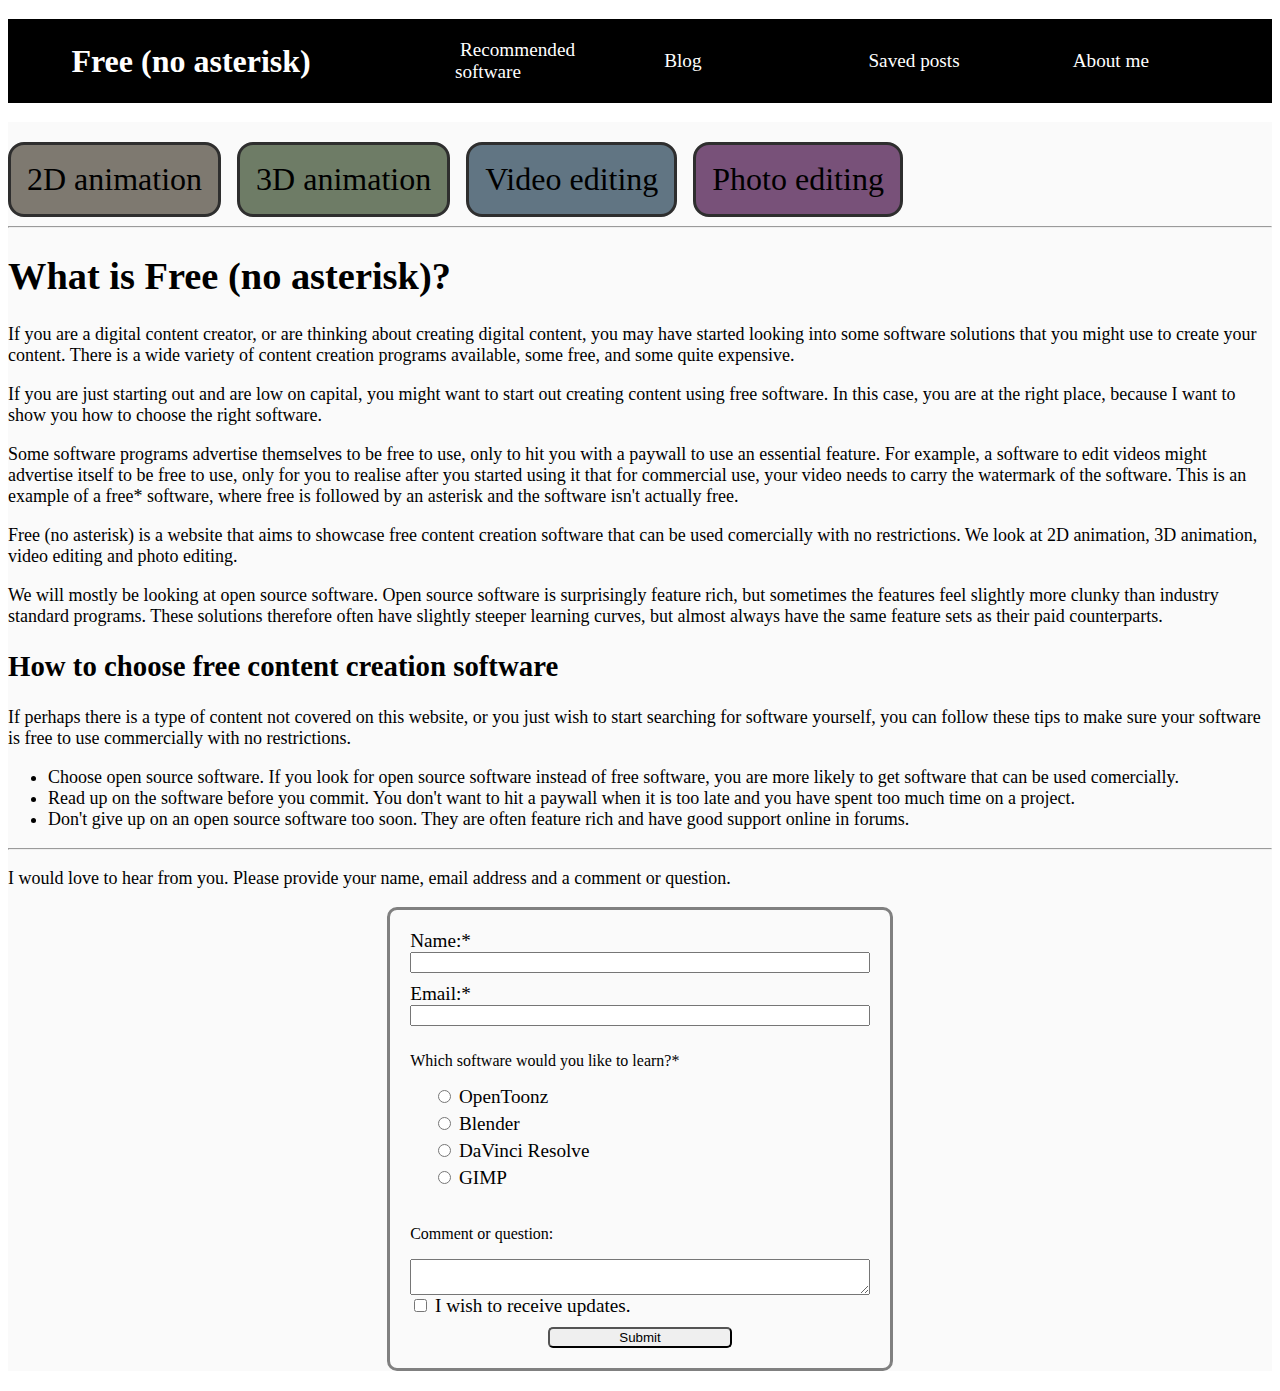
<file: index.html>
<!DOCTYPE html>
<html lang="en">
  <head>
    <meta charset="UTF-8" />
    <meta http-equiv="X-UA-Compatible" content="IE=edge" />
    <meta name="viewport" content="width=device-width, initial-scale=1.0" />
    <title>The Free and Open Source</title>
    <link
      href="https://cdn.jsdelivr.net/npm/bootstrap@5.3.0-alpha3/dist/css/bootstrap.min.css"
      rel="stylesheet"
      integrity="sha384-KK94CHFLLe+nY2dmCWGMq91rCGa5gtU4mk92HdvYe+M/SXH301p5ILy+dN9+nJOZ"
      crossorigin="anonymous"
    />
    <link rel="stylesheet" href="styles//theFreeAndOpenSourceStyles.css" />
  </head>
  <body>
    <nav>
      <!--This unordered list is the navigation bar. -->
      <ul class="navigation-bar">
        <li id="page-title"><a href="./index.html">Free (no asterisk)</a></li>
        <!--The drop down item is the item you will hover over to display the list of other pages in the website.-->
        <li class="drop-down-item">
          <a href="./index.html">Recommended software</a>
          <!--This is the list of other pages in the website that displays when hovering over the drop down item class.-->
          <div class="hover-menu">
            <ul>
              <li><a href="./pages/twoDanimation.html">2D animation</a></li>
              <li><a href="./pages/threeDanimation.html">3D animation</a></li>
              <li><a href="./pages/videoEditing.html">Video editing</a></li>
              <li><a href="./pages/photoEditing.html">Photo editing</a></li>
            </ul>
          </div>
        </li>
        <li class="drop-down-item"><a href="./pages/blog.html">Blog</a></li>
        <li class="drop-down-item"><a href="./pages/savedPosts.html">Saved posts</a></li>
        <li><a href="./pages/aboutMe.html">About me</a></li>
      </ul>
    </nav>
    <!--This box is sized with bootstrap and is the main body content of each page. When the screen is small it takes up the full width of the screen.-->
    <div class="container col-12 col-md-10">
      <!--These are the four boxes in the main navigation pane. They are also sized with Bootstrap.-->
      <div id="main-navigation-block" class="col-12 col-md-8">
        <ul>
          <!--These boxes each have an id to style them uniquely and they link to the other pages in the website.-->
          <li class="col-5" id="twoD-animation">
            <a id="twoD-animation-link" href="./pages/twoDanimation.html"
              >2D animation</a
            >
          </li>
          <li class="col-5" id="threeD-animation">
            <a id="threeD-animation-link" href="./pages/threeDanimation.html"
              >3D animation</a
            >
          </li>
          <li class="col-5" id="video-editing">
            <a id="video-editing-link" href="./pages/videoEditing.html"
              >Video editing</a
            >
          </li>
          <li class="col-5" id="photo-editing">
            <a id="photo-editing-link" href="./pages/photoEditing.html"
              >Photo editing</a
            >
          </li>
        </ul>
      </div>

      <hr />
      <!--This is the substance of the page.-->
      <h1>What is Free (no asterisk)?</h1>
      <p>
        If you are a digital content creator, or are thinking about creating
        digital content, you may have started looking into some software
        solutions that you might use to create your content. There is a wide
        variety of content creation programs available, some free, and some
        quite expensive.
      </p>
      <p>
        If you are just starting out and are low on capital, you might want to
        start out creating content using free software. In this case, you are at
        the right place, because I want to show you how to choose the right
        software.
      </p>
      <p>
        Some software programs advertise themselves to be free to use, only to
        hit you with a paywall to use an essential feature. For example, a
        software to edit videos might advertise itself to be free to use, only
        for you to realise after you started using it that for commercial use,
        your video needs to carry the watermark of the software. This is an
        example of a free* software, where free is followed by an asterisk and
        the software isn't actually free.
      </p>
      <p>
        Free (no asterisk) is a website that aims to showcase free content
        creation software that can be used comercially with no restrictions. We
        look at 2D animation, 3D animation, video editing and photo editing.
      </p>
      <p>
        We will mostly be looking at open source software. Open source software
        is surprisingly feature rich, but sometimes the features feel slightly
        more clunky than industry standard programs. These solutions therefore
        often have slightly steeper learning curves, but almost always have the
        same feature sets as their paid counterparts.
      </p>
      <h2>How to choose free content creation software</h2>
      <p>
        If perhaps there is a type of content not covered on this website, or
        you just wish to start searching for software yourself, you can follow
        these tips to make sure your software is free to use commercially with
        no restrictions.
      </p>
      <!--Giving the class of standard list to make it similar to paragraph text.-->
      <ul class="standard-list">
        <li>
          Choose open source software. If you look for open source software
          instead of free software, you are more likely to get software that can
          be used comercially.
        </li>
        <li>
          Read up on the software before you commit. You don't want to hit a
          paywall when it is too late and you have spent too much time on a
          project.
        </li>
        <li>
          Don't give up on an open source software too soon. They are often
          feature rich and have good support online in forums.
        </li>
      </ul>
      <hr />
      <p>
        I would love to hear from you. Please provide your name, email address
        and a comment or question.
      </p>
      <!--This is the form that contains a set of radio buttons, a checkbox and a submit button.-->
      <form id="contact-details-form">
        <label for="name" class="col-6">Name:*</label>
        <input id="name" class="col-6" type="text" required/>
        <label for="email">Email:*</label>
        <input id="email" type="email" required/>
        <p class="form-paragraph-text"
          >Which software would you like to learn?*</p
        >
        <div id="radio-container">
          <div>
            <input
              type="radio"
              id="opentoonz-radio-button"
              name="software-selection"
              value="OpenToonz"
              required
            />
            <label for="opentoonz-radio-button">OpenToonz</label>
          </div>
          <div>
            <input
              type="radio"
              id="blender-radio-button"
              name="software-selection"
              value="Blender"
              required
            />
            <label for="blender-radio-button">Blender</label>
          </div>
          <div>
            <input
              type="radio"
              id="davinci-radio-button"
              name="software-selection"
              value="DaVinci Resolve"
              required
            />
            <label for="davinci-radio-button">DaVinci Resolve</label>
          </div>
          <div>
            <input
              type="radio"
              id="gimp-radio-button"
              name="software-selection"
              value="GIMP"
              required
            />
            <label for="gimp-radio-button">GIMP</label>
          </div>
        </div>
        <p class="form-paragraph-text">Comment or question:</p>
        <textarea id="comment-or-question"></textarea>
        <div>
          <input type="checkbox" id="subscribe" />
          <label for="subscribe">I wish to receive updates.</label>
        </div>

        <button type="submit" id="submit-button">Submit</button>
      </form>
    </div>
    <script src="./script.js"></script>
  </body>
</html>
</file>
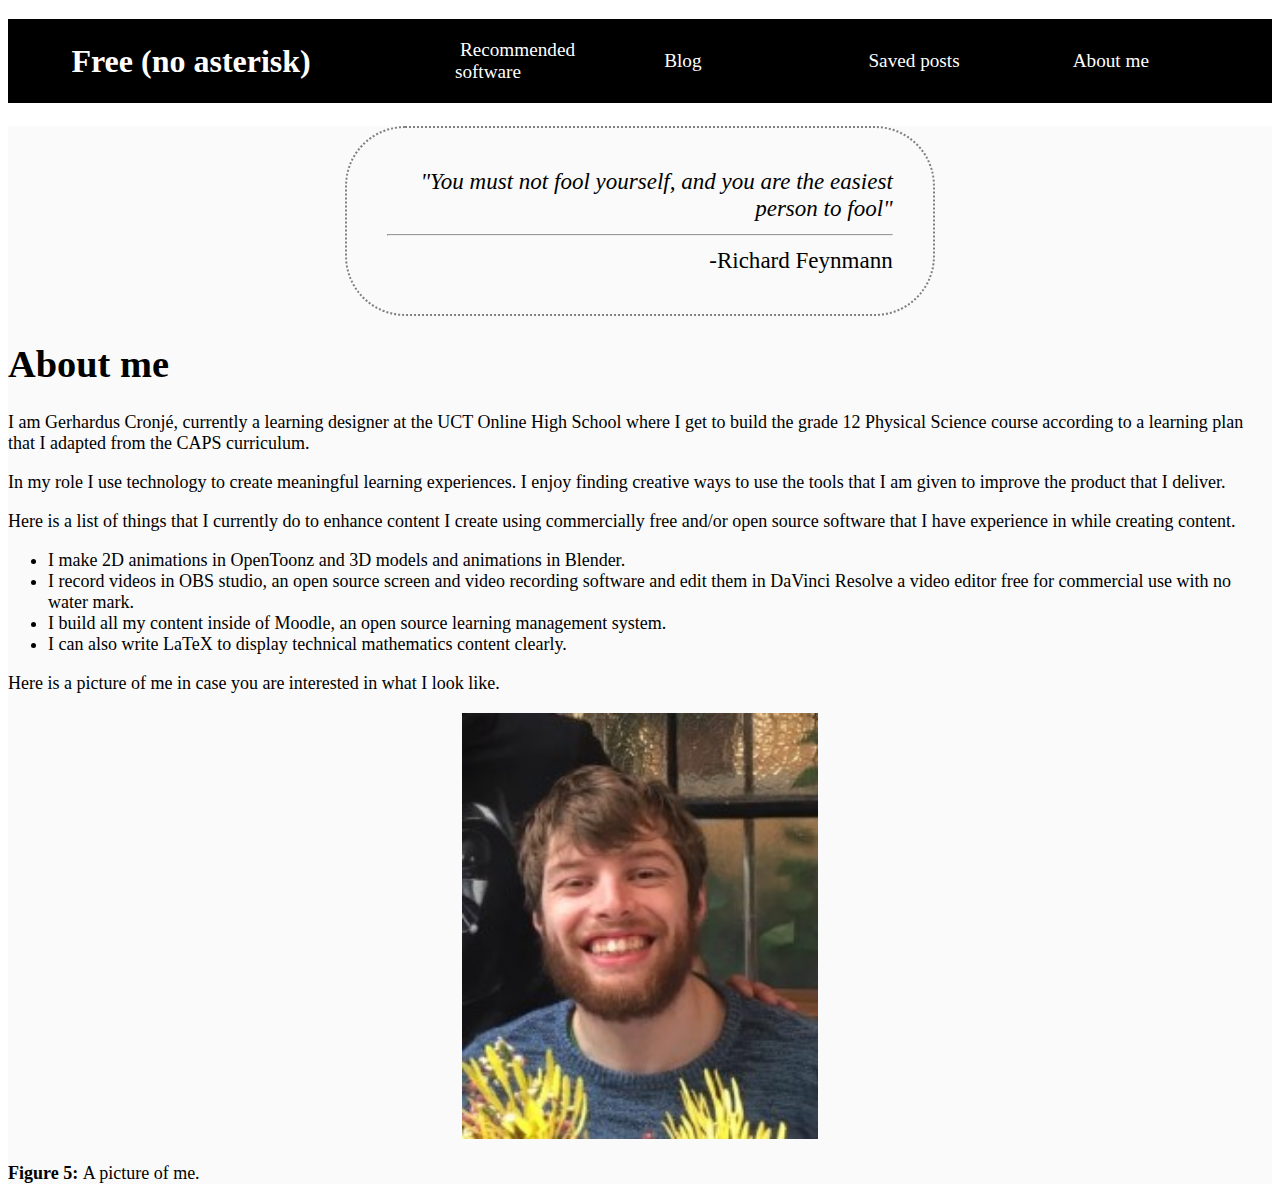
<file: pages/aboutMe.html>
<!DOCTYPE html>
<html lang="en">
<head>
    <meta charset="UTF-8">
    <meta http-equiv="X-UA-Compatible" content="IE=edge">
    <meta name="viewport" content="width=device-width, initial-scale=1.0">
    <title>The Free and Open Source</title>
    <link href="https://cdn.jsdelivr.net/npm/bootstrap@5.3.0-alpha3/dist/css/bootstrap.min.css" rel="stylesheet" integrity="sha384-KK94CHFLLe+nY2dmCWGMq91rCGa5gtU4mk92HdvYe+M/SXH301p5ILy+dN9+nJOZ" crossorigin="anonymous">
    <link rel="stylesheet" href="../styles/theFreeAndOpenSourceStyles.css">
</head>
<body>
    <nav>
        <!--This unordered list is the navigation bar. -->
        <ul class="navigation-bar">
          <li id="page-title"><a href="../index.html">Free (no asterisk)</a></li>
          <!--The drop down item is the item you will hover over to display the list of other pages in the website.-->
          <li class="drop-down-item">
            <a href="../index.html">Recommended software</a>
            <!--This is the list of other pages in the website that displays when hovering over the drop down item class.-->
            <div class="hover-menu">
              <ul>
                <li><a href="./twoDanimation.html">2D animation</a></li>
                <li><a href="./threeDanimation.html">3D animation</a></li>
                <li><a href="./videoEditing.html">Video editing</a></li>
                <li><a href="./photoEditing.html">Photo editing</a></li>
              </ul>
            </div>
          </li>
          <li class="drop-down-item"><a href="./blog.html">Blog</a></li>
          <li class="drop-down-item"><a href="./savedPosts.html">Saved posts</a></li>
          <li><a href="./aboutMe.html">About me</a></li>
        </ul>
      </nav>
    <div class="container col-12 col-md-10">
        <!--This is the quote that is required by the task -->
        <blockquote>  
            <em>"You must not fool yourself, and you are the easiest person to fool"</em>
            <hr>
            -Richard Feynmann
        </blockquote>
        <h1>About me</h1>
        <p>
            I am Gerhardus Cronjé, currently a learning designer at the UCT Online High School where I get to build the grade 12 Physical Science course according to a learning plan that I adapted from the CAPS curriculum.
        </p>
        <p>
            In my role I use technology to create meaningful learning experiences. I enjoy finding creative ways to use the tools that I am given to improve the product that I deliver.
        </p>
        <p>
            Here is a list of things that I currently do to enhance content I create using commercially free and/or open source software that I have experience in while creating content.
        </p>
        <ul class="standard-list">
            <li>I make 2D animations in OpenToonz and 3D models and animations in Blender.</li>
            <li>I record videos in OBS studio, an open source screen and video recording software and edit them in DaVinci Resolve a video editor free for commercial use with no water mark.</li>
            <li>I build all my content inside of Moodle, an open source learning management system.</li>
            <li>I can also write LaTeX to display technical mathematics content clearly.</li>
        </ul>
        <p>Here is a picture of me in case you are interested in what I look like.</p>
        <figure>
            <div class="image">
                <img src="../images/Picture_of_me.jpg" alt="Picture of me.">
            </div>
        </figure>
        <p class="caption"><b>Figure 5: </b>A picture of me.</p>
    </div>

</body>
</html>
</file>
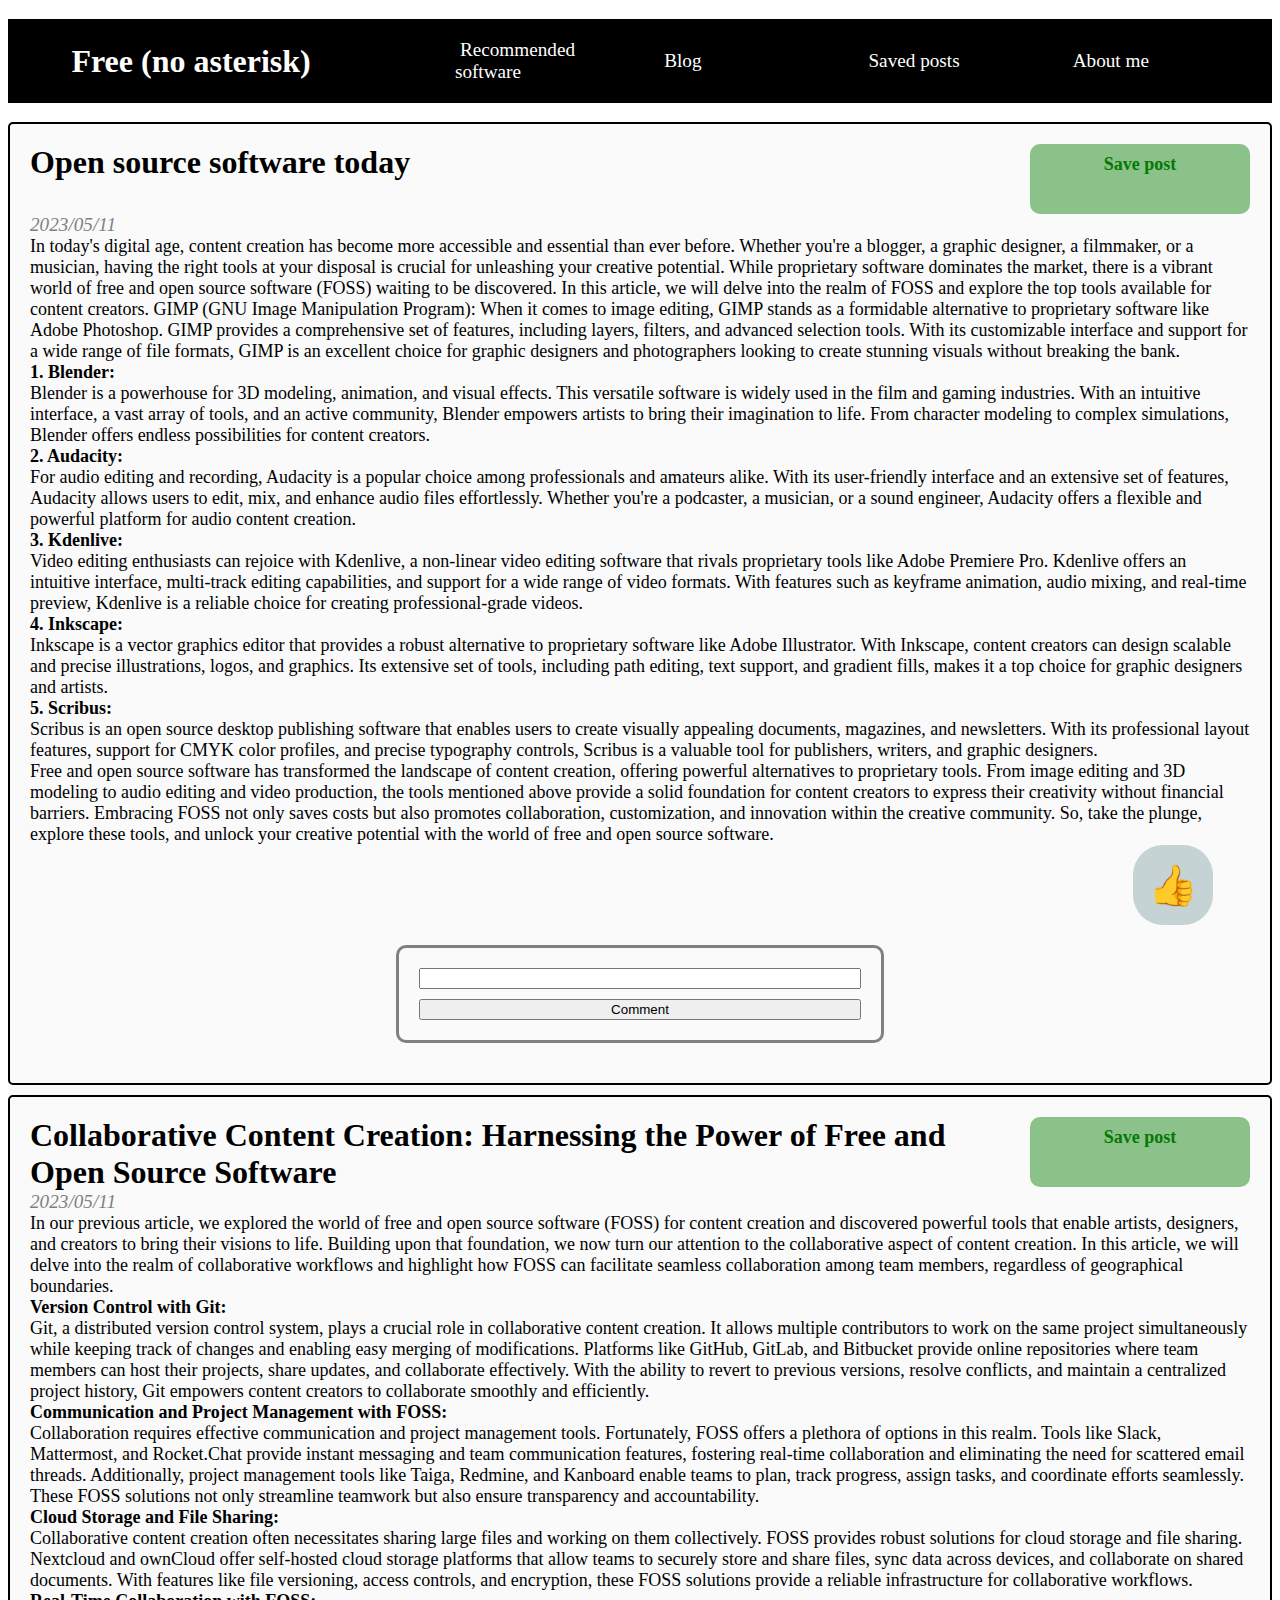
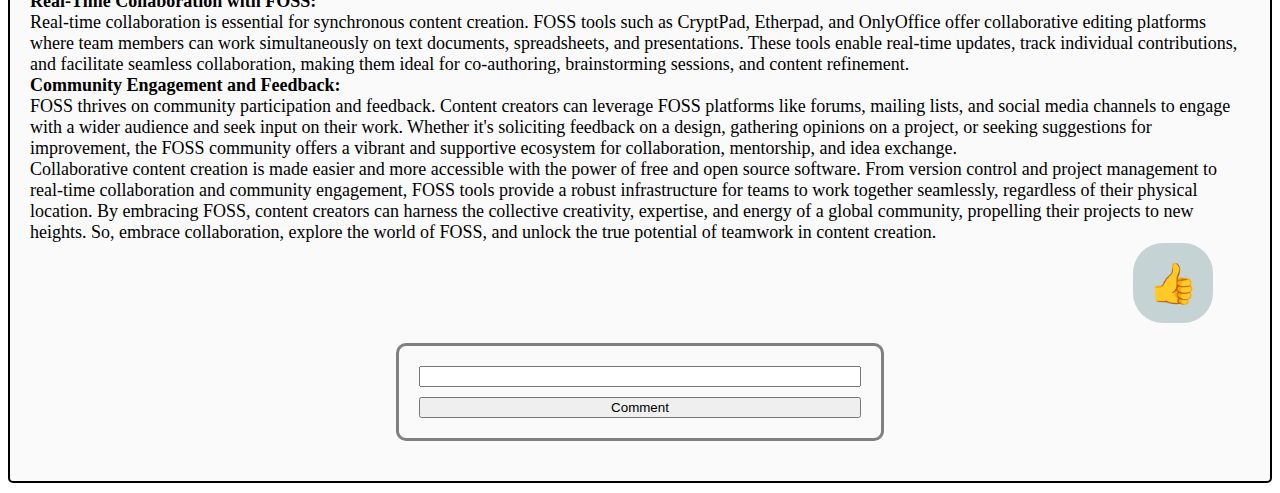
<file: pages/blog.html>
<!DOCTYPE html>
<html lang="en">
  <head>
    <meta charset="UTF-8" />
    <meta http-equiv="X-UA-Compatible" content="IE=edge" />
    <meta name="viewport" content="width=device-width, initial-scale=1.0" />
    <title>Blog</title>
    <link
      href="https://cdn.jsdelivr.net/npm/bootstrap@5.3.0-alpha3/dist/css/bootstrap.min.css"
      rel="stylesheet"
      integrity="sha384-KK94CHFLLe+nY2dmCWGMq91rCGa5gtU4mk92HdvYe+M/SXH301p5ILy+dN9+nJOZ"
      crossorigin="anonymous"
    />
    <link rel="stylesheet" href="../styles/theFreeAndOpenSourceStyles.css" />
  </head>
  <body onload="compareSavedPosts()">
    <nav>
      <!--This unordered list is the navigation bar. -->
      <ul class="navigation-bar">
        <li id="page-title"><a href="../index.html">Free (no asterisk)</a></li>
        <!--The drop down item is the item you will hover over to display the list of other pages in the website.-->
        <li class="drop-down-item">
          <a href="../index.html">Recommended software</a>
          <!--This is the list of other pages in the website that displays when hovering over the drop down item class.-->
          <div class="hover-menu">
            <ul>
              <li><a href="./twoDanimation.html">2D animation</a></li>
              <li><a href="./threeDanimation.html">3D animation</a></li>
              <li><a href="./videoEditing.html">Video editing</a></li>
              <li><a href="./photoEditing.html">Photo editing</a></li>
            </ul>
          </div>
        </li>
        <li class="drop-down-item"><a href="#">Blog</a></li>
        <li class="drop-down-item">
          <a href="./savedPosts.html">Saved posts</a>
        </li>
        <li><a href="./aboutMe.html">About me</a></li>
      </ul>
    </nav>
    <div class="container col-12 col-md-10 blog-posts">
      <div class="blog-post" id="blog-post1">
        <div class="blog-post-header">
          <div class="blog-post-title">Open source software today</div>
          <div class="save-post-button">Save post</div>
        </div>

        <div class="blog-post-date">2023/05/11</div>
        <div class="blog-post-body">
          In today's digital age, content creation has become more accessible
          and essential than ever before. Whether you're a blogger, a graphic
          designer, a filmmaker, or a musician, having the right tools at your
          disposal is crucial for unleashing your creative potential. While
          proprietary software dominates the market, there is a vibrant world of
          free and open source software (FOSS) waiting to be discovered. In this
          article, we will delve into the realm of FOSS and explore the top
          tools available for content creators. GIMP (GNU Image Manipulation
          Program): When it comes to image editing, GIMP stands as a formidable
          alternative to proprietary software like Adobe Photoshop. GIMP
          provides a comprehensive set of features, including layers, filters,
          and advanced selection tools. With its customizable interface and
          support for a wide range of file formats, GIMP is an excellent choice
          for graphic designers and photographers looking to create stunning
          visuals without breaking the bank.
          <br />
          <b> 1. Blender: </b>
          <br />
          Blender is a powerhouse for 3D modeling, animation, and visual
          effects. This versatile software is widely used in the film and gaming
          industries. With an intuitive interface, a vast array of tools, and an
          active community, Blender empowers artists to bring their imagination
          to life. From character modeling to complex simulations, Blender
          offers endless possibilities for content creators.
          <br />
          <b>2. Audacity:</b>
          <br />
          For audio editing and recording, Audacity is a popular choice among
          professionals and amateurs alike. With its user-friendly interface and
          an extensive set of features, Audacity allows users to edit, mix, and
          enhance audio files effortlessly. Whether you're a podcaster, a
          musician, or a sound engineer, Audacity offers a flexible and powerful
          platform for audio content creation.
          <br />
          <b>3. Kdenlive:</b>
          <br />
          Video editing enthusiasts can rejoice with Kdenlive, a non-linear
          video editing software that rivals proprietary tools like Adobe
          Premiere Pro. Kdenlive offers an intuitive interface, multi-track
          editing capabilities, and support for a wide range of video formats.
          With features such as keyframe animation, audio mixing, and real-time
          preview, Kdenlive is a reliable choice for creating professional-grade
          videos.
          <br />
          <b>4. Inkscape:</b>
          <br />
          Inkscape is a vector graphics editor that provides a robust
          alternative to proprietary software like Adobe Illustrator. With
          Inkscape, content creators can design scalable and precise
          illustrations, logos, and graphics. Its extensive set of tools,
          including path editing, text support, and gradient fills, makes it a
          top choice for graphic designers and artists.
          <br />
          <b>5. Scribus:</b>
          <br />
          Scribus is an open source desktop publishing software that enables
          users to create visually appealing documents, magazines, and
          newsletters. With its professional layout features, support for CMYK
          color profiles, and precise typography controls, Scribus is a valuable
          tool for publishers, writers, and graphic designers.
          <br />
          Free and open source software has transformed the landscape of content
          creation, offering powerful alternatives to proprietary tools. From
          image editing and 3D modeling to audio editing and video production,
          the tools mentioned above provide a solid foundation for content
          creators to express their creativity without financial barriers.
          Embracing FOSS not only saves costs but also promotes collaboration,
          customization, and innovation within the creative community. So, take
          the plunge, explore these tools, and unlock your creative potential
          with the world of free and open source software.
        </div>
        <form class="like-form">
          <div class="like-button">👍</div>
        </form>

        <div class="comments-section" id="comments-section1">
          <div class="comment"></div>
          <form class="comments-form">
            <input
              name="comment-input"
              type="text"
              class="comment-text"
              required
            />
            <button type="submit">Comment</button>
          </form>
        </div>
      </div>
      <div class="blog-post" id="blog-post2">
        <div class="blog-post-header">
          <div class="blog-post-title">
            Collaborative Content Creation: Harnessing the Power of Free and
            Open Source Software
          </div>
          <div class="save-post-button">Save post</div>
        </div>

        <div class="blog-post-date">2023/05/11</div>
        <div class="blog-post-body">
          In our previous article, we explored the world of free and open source
          software (FOSS) for content creation and discovered powerful tools
          that enable artists, designers, and creators to bring their visions to
          life. Building upon that foundation, we now turn our attention to the
          collaborative aspect of content creation. In this article, we will
          delve into the realm of collaborative workflows and highlight how FOSS
          can facilitate seamless collaboration among team members, regardless
          of geographical boundaries.

          <br />
          <b> Version Control with Git: </b>
          <br />
          Git, a distributed version control system, plays a crucial role in
          collaborative content creation. It allows multiple contributors to
          work on the same project simultaneously while keeping track of changes
          and enabling easy merging of modifications. Platforms like GitHub,
          GitLab, and Bitbucket provide online repositories where team members
          can host their projects, share updates, and collaborate effectively.
          With the ability to revert to previous versions, resolve conflicts,
          and maintain a centralized project history, Git empowers content
          creators to collaborate smoothly and efficiently.
          <br />
          <b>Communication and Project Management with FOSS:</b>
          <br />
          Collaboration requires effective communication and project management
          tools. Fortunately, FOSS offers a plethora of options in this realm.
          Tools like Slack, Mattermost, and Rocket.Chat provide instant
          messaging and team communication features, fostering real-time
          collaboration and eliminating the need for scattered email threads.
          Additionally, project management tools like Taiga, Redmine, and
          Kanboard enable teams to plan, track progress, assign tasks, and
          coordinate efforts seamlessly. These FOSS solutions not only
          streamline teamwork but also ensure transparency and accountability.
          <br />
          <b>Cloud Storage and File Sharing:</b>
          <br />
          Collaborative content creation often necessitates sharing large files
          and working on them collectively. FOSS provides robust solutions for
          cloud storage and file sharing. Nextcloud and ownCloud offer
          self-hosted cloud storage platforms that allow teams to securely store
          and share files, sync data across devices, and collaborate on shared
          documents. With features like file versioning, access controls, and
          encryption, these FOSS solutions provide a reliable infrastructure for
          collaborative workflows.
          <br />
          <b>Real-Time Collaboration with FOSS:</b>
          <br />
          Real-time collaboration is essential for synchronous content creation.
          FOSS tools such as CryptPad, Etherpad, and OnlyOffice offer
          collaborative editing platforms where team members can work
          simultaneously on text documents, spreadsheets, and presentations.
          These tools enable real-time updates, track individual contributions,
          and facilitate seamless collaboration, making them ideal for
          co-authoring, brainstorming sessions, and content refinement.
          <br />
          <b>Community Engagement and Feedback:</b>
          <br />
          FOSS thrives on community participation and feedback. Content creators
          can leverage FOSS platforms like forums, mailing lists, and social
          media channels to engage with a wider audience and seek input on their
          work. Whether it's soliciting feedback on a design, gathering opinions
          on a project, or seeking suggestions for improvement, the FOSS
          community offers a vibrant and supportive ecosystem for collaboration,
          mentorship, and idea exchange.
          <br />
          Collaborative content creation is made easier and more accessible with
          the power of free and open source software. From version control and
          project management to real-time collaboration and community
          engagement, FOSS tools provide a robust infrastructure for teams to
          work together seamlessly, regardless of their physical location. By
          embracing FOSS, content creators can harness the collective
          creativity, expertise, and energy of a global community, propelling
          their projects to new heights. So, embrace collaboration, explore the
          world of FOSS, and unlock the true potential of teamwork in content
          creation.
        </div>

        <form class="like-form">
          <div class="like-button">👍</div>
        </form>

        <div class="comments-section" id="comments-section2">
          <div class="comment"></div>
          <form class="comments-form">
            <input
              name="comment-input"
              type="text"
              class="comment-text"
              required
            />
            <button type="submit">Comment</button>
          </form>
        </div>
      </div>
    </div>
    <script src="../script.js"></script>
  </body>
</html>
</file>
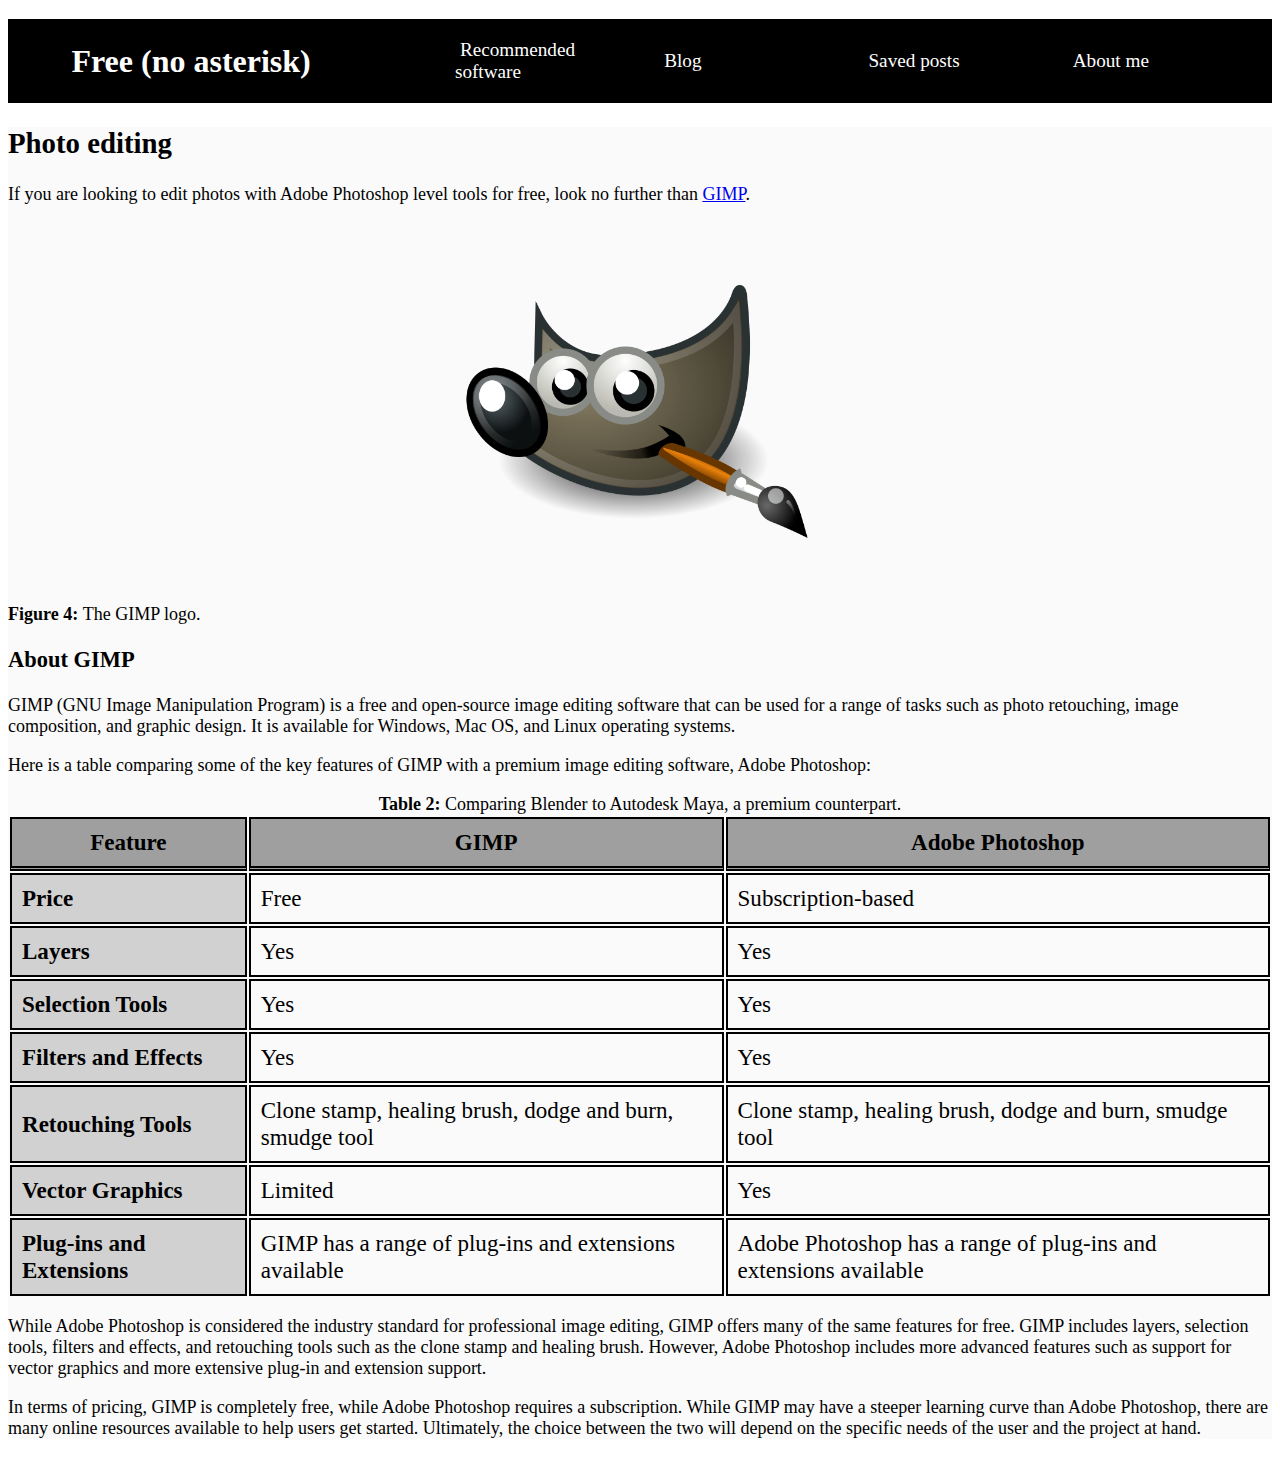
<file: pages/photoEditing.html>
<!--The pages photoEditing, videoEditing, threeDanimation and twoDanimation are all commented in this page, because they are so similar.-->
<!DOCTYPE html>
<html lang="en">
  <head>
    <meta charset="UTF-8" />
    <meta http-equiv="X-UA-Compatible" content="IE=edge" />
    <meta name="viewport" content="width=device-width, initial-scale=1.0" />
    <title>The Free and Open Source</title>
    <link
      href="https://cdn.jsdelivr.net/npm/bootstrap@5.3.0-alpha3/dist/css/bootstrap.min.css"
      rel="stylesheet"
      integrity="sha384-KK94CHFLLe+nY2dmCWGMq91rCGa5gtU4mk92HdvYe+M/SXH301p5ILy+dN9+nJOZ"
      crossorigin="anonymous"
    />
    <link rel="stylesheet" href="../styles/theFreeAndOpenSourceStyles.css" />
  </head>
  <body>
    <nav>
      <!--This unordered list is the navigation bar. -->
      <ul class="navigation-bar">
        <li id="page-title"><a href="../index.html">Free (no asterisk)</a></li>
        <!--The drop down item is the item you will hover over to display the list of other pages in the website.-->
        <li class="drop-down-item">
          <a href="../index.html">Recommended software</a>
          <!--This is the list of other pages in the website that displays when hovering over the drop down item class.-->
          <div class="hover-menu">
            <ul>
              <li><a href="./twoDanimation.html">2D animation</a></li>
              <li><a href="./threeDanimation.html">3D animation</a></li>
              <li><a href="./videoEditing.html">Video editing</a></li>
              <li><a href="./photoEditing.html">Photo editing</a></li>
            </ul>
          </div>
        </li>
        <li class="drop-down-item"><a href="./blog.html">Blog</a></li>
        <li class="drop-down-item"><a href="./savedPosts.html">Saved posts</a></li>
        <li><a href="./aboutMe.html">About me</a></li>
      </ul>
    </nav>
    <div class="container col-12 col-md-10">
      <h2>Photo editing</h2>
      <p>
        If you are looking to edit photos with Adobe Photoshop level tools for
        free, look no further than
        <a href="https://www.gimp.org/" target="_blank">GIMP</a>.
      </p>
      <figure>
        <div class="image">
          <a href="https://www.gimp.org/" target="_blank">
            <img src="../images/gimp_logo.png" alt="GIMP logo." />
          </a>
        </div>
      </figure>
      <p class="caption"><b>Figure 4: </b>The GIMP logo.</p>

      <h3>About GIMP</h3>
      <p>
        GIMP (GNU Image Manipulation Program) is a free and open-source image
        editing software that can be used for a range of tasks such as photo
        retouching, image composition, and graphic design. It is available for
        Windows, Mac OS, and Linux operating systems.
      </p>
      <p>
        Here is a table comparing some of the key features of GIMP with a
        premium image editing software, Adobe Photoshop:
      </p>
      <table class="col-12 col-md-10 col-xl-8">
        <caption>
          <b>Table 2: </b
          >Comparing Blender to Autodesk Maya, a premium counterpart.
        </caption>
        <thead>
          <tr>
            <th>Feature</th>
            <th>GIMP</th>
            <th>Adobe Photoshop</th>
          </tr>
        </thead>
        <tbody>
          <tr>
            <td class="left-table-column">Price</td>
            <td>Free</td>
            <td>Subscription-based</td>
          </tr>
          <tr>
            <td class="left-table-column">Layers</td>
            <td>Yes</td>
            <td>Yes</td>
          </tr>
          <tr>
            <td class="left-table-column">Selection Tools</td>
            <td>Yes</td>
            <td>Yes</td>
          </tr>
          <tr>
            <td class="left-table-column">Filters and Effects</td>
            <td>Yes</td>
            <td>Yes</td>
          </tr>
          <tr>
            <td class="left-table-column">Retouching Tools</td>
            <td>Clone stamp, healing brush, dodge and burn, smudge tool</td>
            <td>Clone stamp, healing brush, dodge and burn, smudge tool</td>
          </tr>
          <tr>
            <td class="left-table-column">Vector Graphics</td>
            <td>Limited</td>
            <td>Yes</td>
          </tr>
          <tr>
            <td class="left-table-column">Plug-ins and Extensions</td>
            <td>GIMP has a range of plug-ins and extensions available</td>
            <td>
              Adobe Photoshop has a range of plug-ins and extensions available
            </td>
          </tr>
        </tbody>
      </table>
      <p>
        While Adobe Photoshop is considered the industry standard for
        professional image editing, GIMP offers many of the same features for
        free. GIMP includes layers, selection tools, filters and effects, and
        retouching tools such as the clone stamp and healing brush. However,
        Adobe Photoshop includes more advanced features such as support for
        vector graphics and more extensive plug-in and extension support.
      </p>
      <p>
        In terms of pricing, GIMP is completely free, while Adobe Photoshop
        requires a subscription. While GIMP may have a steeper learning curve
        than Adobe Photoshop, there are many online resources available to help
        users get started. Ultimately, the choice between the two will depend on
        the specific needs of the user and the project at hand.
      </p>
    </div>
  </body>
</html>
</file>
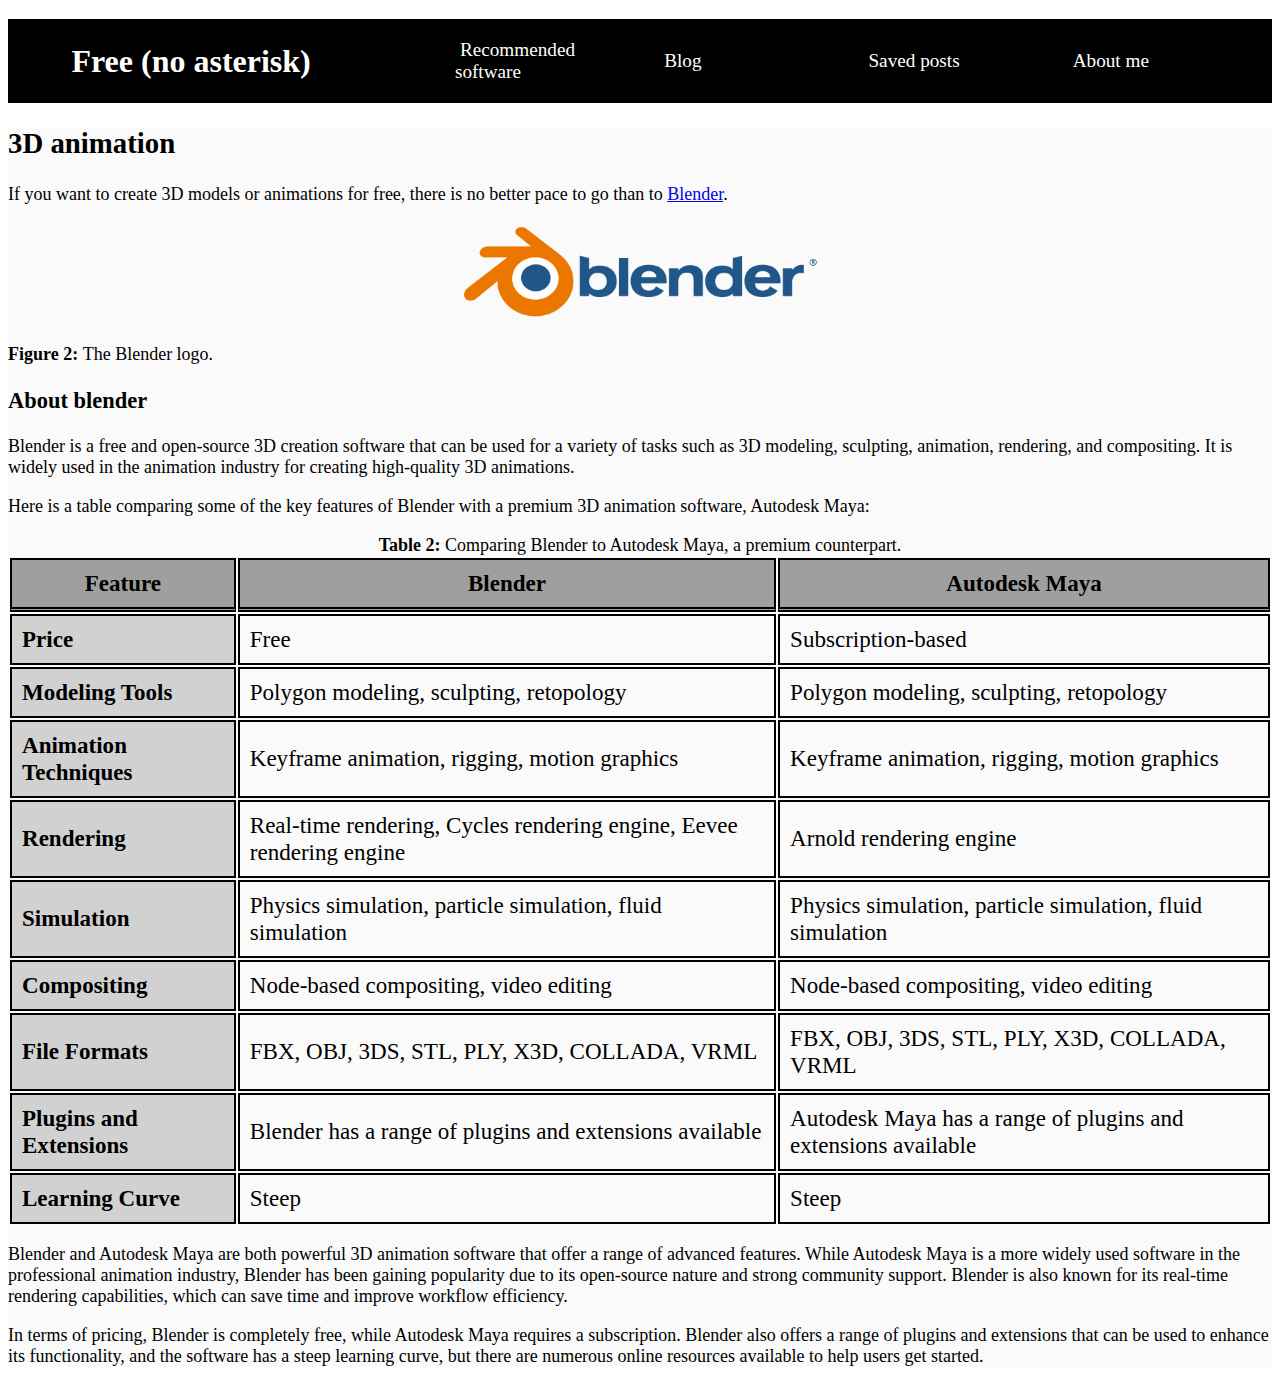
<file: pages/threeDanimation.html>
<!--The pages photoEditing, videoEditing, threeDanimation and twoDanimation are all commented in this page, because they are so similar.-->
<!DOCTYPE html>
<html lang="en">
  <head>
    <meta charset="UTF-8" />
    <meta http-equiv="X-UA-Compatible" content="IE=edge" />
    <meta name="viewport" content="width=device-width, initial-scale=1.0" />
    <title>The Free and Open Source</title>
    <link
      href="https://cdn.jsdelivr.net/npm/bootstrap@5.3.0-alpha3/dist/css/bootstrap.min.css"
      rel="stylesheet"
      integrity="sha384-KK94CHFLLe+nY2dmCWGMq91rCGa5gtU4mk92HdvYe+M/SXH301p5ILy+dN9+nJOZ"
      crossorigin="anonymous"
    />
    <link rel="stylesheet" href="../styles/theFreeAndOpenSourceStyles.css" />
  </head>
  <body>
    <nav>
      <!--This unordered list is the navigation bar. -->
      <ul class="navigation-bar">
        <li id="page-title"><a href="../index.html">Free (no asterisk)</a></li>
        <!--The drop down item is the item you will hover over to display the list of other pages in the website.-->
        <li class="drop-down-item">
          <a href="../index.html">Recommended software</a>
          <!--This is the list of other pages in the website that displays when hovering over the drop down item class.-->
          <div class="hover-menu">
            <ul>
              <li><a href="./twoDanimation.html">2D animation</a></li>
              <li><a href="./threeDanimation.html">3D animation</a></li>
              <li><a href="./videoEditing.html">Video editing</a></li>
              <li><a href="./photoEditing.html">Photo editing</a></li>
            </ul>
          </div>
        </li>
        <li class="drop-down-item"><a href="./blog.html">Blog</a></li>
        <li class="drop-down-item"><a href="./savedPosts.html">Saved posts</a></li>
        <li><a href="./aboutMe.html">About me</a></li>
      </ul>
    </nav>
    <div class="container col-12 col-md-10">
      <h2>3D animation</h2>
      <p>
        If you want to create 3D models or animations for free, there is no
        better pace to go than to
        <a href="https://www.blender.org/" target="_blank">Blender</a>.
      </p>
      <figure>
        <div class="image">
          <a href="https://www.blender.org/" target="_blank">
            <img src="../images/Blender_logo.png" alt="OpenToonz logo." />
          </a>
        </div>
      </figure>
      <p class="caption"><b>Figure 2: </b>The Blender logo.</p>
      <h3>About blender</h3>
      <p>
        Blender is a free and open-source 3D creation software that can be used
        for a variety of tasks such as 3D modeling, sculpting, animation,
        rendering, and compositing. It is widely used in the animation industry
        for creating high-quality 3D animations.
      </p>
      <p>
        Here is a table comparing some of the key features of Blender with a
        premium 3D animation software, Autodesk Maya:
      </p>
      <table class="col-12 col-md-10 col-xl-8">
        <caption>
          <b>Table 2: </b
          >Comparing Blender to Autodesk Maya, a premium counterpart.
        </caption>
        <thead>
          <tr>
            <th>Feature</th>
            <th>Blender</th>
            <th>Autodesk Maya</th>
          </tr>
        </thead>
        <tbody>
          <tr>
            <td class="left-table-column">Price</td>
            <td>Free</td>
            <td>Subscription-based</td>
          </tr>
          <tr>
            <td class="left-table-column">Modeling Tools</td>
            <td>Polygon modeling, sculpting, retopology</td>
            <td>Polygon modeling, sculpting, retopology</td>
          </tr>
          <tr>
            <td class="left-table-column">Animation Techniques</td>
            <td>Keyframe animation, rigging, motion graphics</td>
            <td>Keyframe animation, rigging, motion graphics</td>
          </tr>
          <tr>
            <td class="left-table-column">Rendering</td>
            <td>
              Real-time rendering, Cycles rendering engine, Eevee rendering
              engine
            </td>
            <td>Arnold rendering engine</td>
          </tr>
          <tr>
            <td class="left-table-column">Simulation</td>
            <td>Physics simulation, particle simulation, fluid simulation</td>
            <td>Physics simulation, particle simulation, fluid simulation</td>
          </tr>
          <tr>
            <td class="left-table-column">Compositing</td>
            <td>Node-based compositing, video editing</td>
            <td>Node-based compositing, video editing</td>
          </tr>
          <tr>
            <td class="left-table-column">File Formats</td>
            <td>FBX, OBJ, 3DS, STL, PLY, X3D, COLLADA, VRML</td>
            <td>FBX, OBJ, 3DS, STL, PLY, X3D, COLLADA, VRML</td>
          </tr>
          <tr>
            <td class="left-table-column">Plugins and Extensions</td>
            <td>Blender has a range of plugins and extensions available</td>
            <td>
              Autodesk Maya has a range of plugins and extensions available
            </td>
          </tr>
          <tr>
            <td class="left-table-column">Learning Curve</td>
            <td>Steep</td>
            <td>Steep</td>
          </tr>
        </tbody>
      </table>
      <p>
        Blender and Autodesk Maya are both powerful 3D animation software that
        offer a range of advanced features. While Autodesk Maya is a more widely
        used software in the professional animation industry, Blender has been
        gaining popularity due to its open-source nature and strong community
        support. Blender is also known for its real-time rendering capabilities,
        which can save time and improve workflow efficiency.
      </p>
      <p>
        In terms of pricing, Blender is completely free, while Autodesk Maya
        requires a subscription. Blender also offers a range of plugins and
        extensions that can be used to enhance its functionality, and the
        software has a steep learning curve, but there are numerous online
        resources available to help users get started.
      </p>
    </div>
  </body>
</html>
</file>
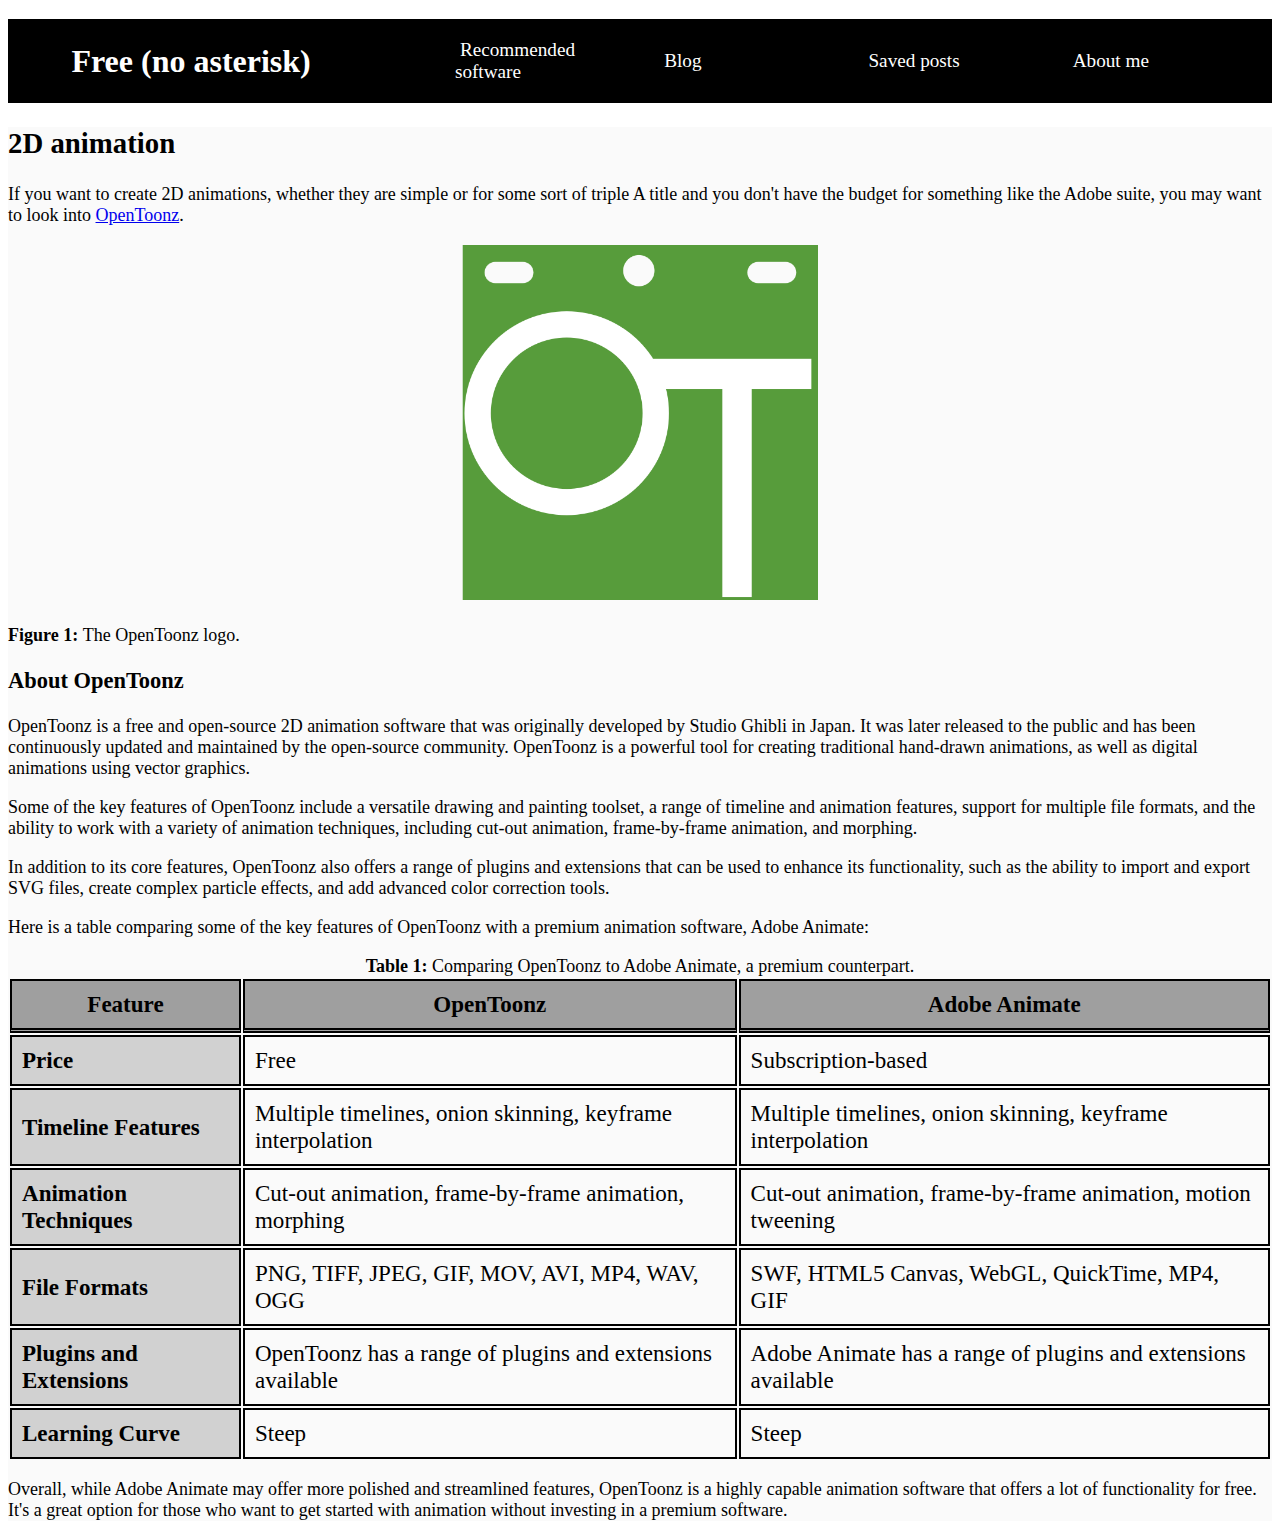
<file: pages/twoDanimation.html>
<!--The pages photoEditing, videoEditing, threeDanimation and twoDanimation are all commented in this page, because they are so similar.-->
<!DOCTYPE html>
<html lang="en">
  <head>
    <meta charset="UTF-8" />
    <meta http-equiv="X-UA-Compatible" content="IE=edge" />
    <meta name="viewport" content="width=device-width, initial-scale=1.0" />
    <title>The Free and Open Source</title>
    <link
      href="https://cdn.jsdelivr.net/npm/bootstrap@5.3.0-alpha3/dist/css/bootstrap.min.css"
      rel="stylesheet"
      integrity="sha384-KK94CHFLLe+nY2dmCWGMq91rCGa5gtU4mk92HdvYe+M/SXH301p5ILy+dN9+nJOZ"
      crossorigin="anonymous"
    />
    <link rel="stylesheet" href="../styles/theFreeAndOpenSourceStyles.css" />
  </head>
  <body>
    <!--The navigation bar, same as in index.html, except there is a link back to the home page.-->
    <nav>
      <!--This unordered list is the navigation bar. -->
      <ul class="navigation-bar">
        <li id="page-title"><a href="../index.html">Free (no asterisk)</a></li>
        <!--The drop down item is the item you will hover over to display the list of other pages in the website.-->
        <li class="drop-down-item">
          <a href="../index.html">Recommended software</a>
          <!--This is the list of other pages in the website that displays when hovering over the drop down item class.-->
          <div class="hover-menu">
            <ul>
              <li><a href="./twoDanimation.html">2D animation</a></li>
              <li><a href="./threeDanimation.html">3D animation</a></li>
              <li><a href="./videoEditing.html">Video editing</a></li>
              <li><a href="./photoEditing.html">Photo editing</a></li>
            </ul>
          </div>
        </li>
        <li class="drop-down-item"><a href="./blog.html">Blog</a></li>
        <li class="drop-down-item"><a href="./savedPosts.html">Saved posts</a></li>
        <li><a href="./aboutMe.html">About me</a></li>
      </ul>
    </nav>
    <div class="container col-12 col-md-10">
      <h2>2D animation</h2>
      <p>
        If you want to create 2D animations, whether they are simple or for some
        sort of triple A title and you don't have the budget for something like
        the Adobe suite, you may want to look into
        <a href="https://opentoonz.github.io/e/" target="_blank">OpenToonz</a>.
      </p>
      <!--The image is added to a figure tag.-->
      <figure>
        <div class="image">
          <a href="https://opentoonz.github.io/e/" target="_blank">
            <img src="../images/Opentoonz.png" alt="OpenToonz logo." />
          </a>
        </div>
      </figure>
      <!--I am aware that I am not using a caption tag here, because I reserve that for captions of tables. I would like them styled differently.-->
      <p class="caption"><b>Figure 1: </b>The OpenToonz logo.</p>

      <h3>About OpenToonz</h3>
      <p>
        OpenToonz is a free and open-source 2D animation software that was
        originally developed by Studio Ghibli in Japan. It was later released to
        the public and has been continuously updated and maintained by the
        open-source community. OpenToonz is a powerful tool for creating
        traditional hand-drawn animations, as well as digital animations using
        vector graphics.
      </p>
      <p>
        Some of the key features of OpenToonz include a versatile drawing and
        painting toolset, a range of timeline and animation features, support
        for multiple file formats, and the ability to work with a variety of
        animation techniques, including cut-out animation, frame-by-frame
        animation, and morphing.
      </p>
      <p>
        In addition to its core features, OpenToonz also offers a range of
        plugins and extensions that can be used to enhance its functionality,
        such as the ability to import and export SVG files, create complex
        particle effects, and add advanced color correction tools.
      </p>
      <p>
        Here is a table comparing some of the key features of OpenToonz with a
        premium animation software, Adobe Animate:
      </p>
      <!--The table is scaled with bootstrap.-->
      <table class="col-12 col-md-10 col-xl-8">
        <caption>
          <b>Table 1: </b
          >Comparing OpenToonz to Adobe Animate, a premium counterpart.
        </caption>
        <thead>
          <tr>
            <th>Feature</th>
            <th>OpenToonz</th>
            <th>Adobe Animate</th>
          </tr>
        </thead>
        <tbody>
          <tr>
            <!--The left table column is styled differently from the other two columns.-->
            <td class="left-table-column">Price</td>
            <td>Free</td>
            <td>Subscription-based</td>
          </tr>
          <tr>
            <td class="left-table-column">Timeline Features</td>
            <td>Multiple timelines, onion skinning, keyframe interpolation</td>
            <td>Multiple timelines, onion skinning, keyframe interpolation</td>
          </tr>
          <tr>
            <td class="left-table-column">Animation Techniques</td>
            <td>Cut-out animation, frame-by-frame animation, morphing</td>
            <td>
              Cut-out animation, frame-by-frame animation, motion tweening
            </td>
          </tr>
          <tr>
            <td class="left-table-column">File Formats</td>
            <td>PNG, TIFF, JPEG, GIF, MOV, AVI, MP4, WAV, OGG</td>
            <td>SWF, HTML5 Canvas, WebGL, QuickTime, MP4, GIF</td>
          </tr>
          <tr>
            <td class="left-table-column">Plugins and Extensions</td>
            <td>OpenToonz has a range of plugins and extensions available</td>
            <td>
              Adobe Animate has a range of plugins and extensions available
            </td>
          </tr>
          <tr>
            <td class="left-table-column">Learning Curve</td>
            <td>Steep</td>
            <td>Steep</td>
          </tr>
        </tbody>
      </table>
      <p>
        Overall, while Adobe Animate may offer more polished and streamlined
        features, OpenToonz is a highly capable animation software that offers a
        lot of functionality for free. It's a great option for those who want to
        get started with animation without investing in a premium software.
      </p>
    </div>
  </body>
</html>
</file>
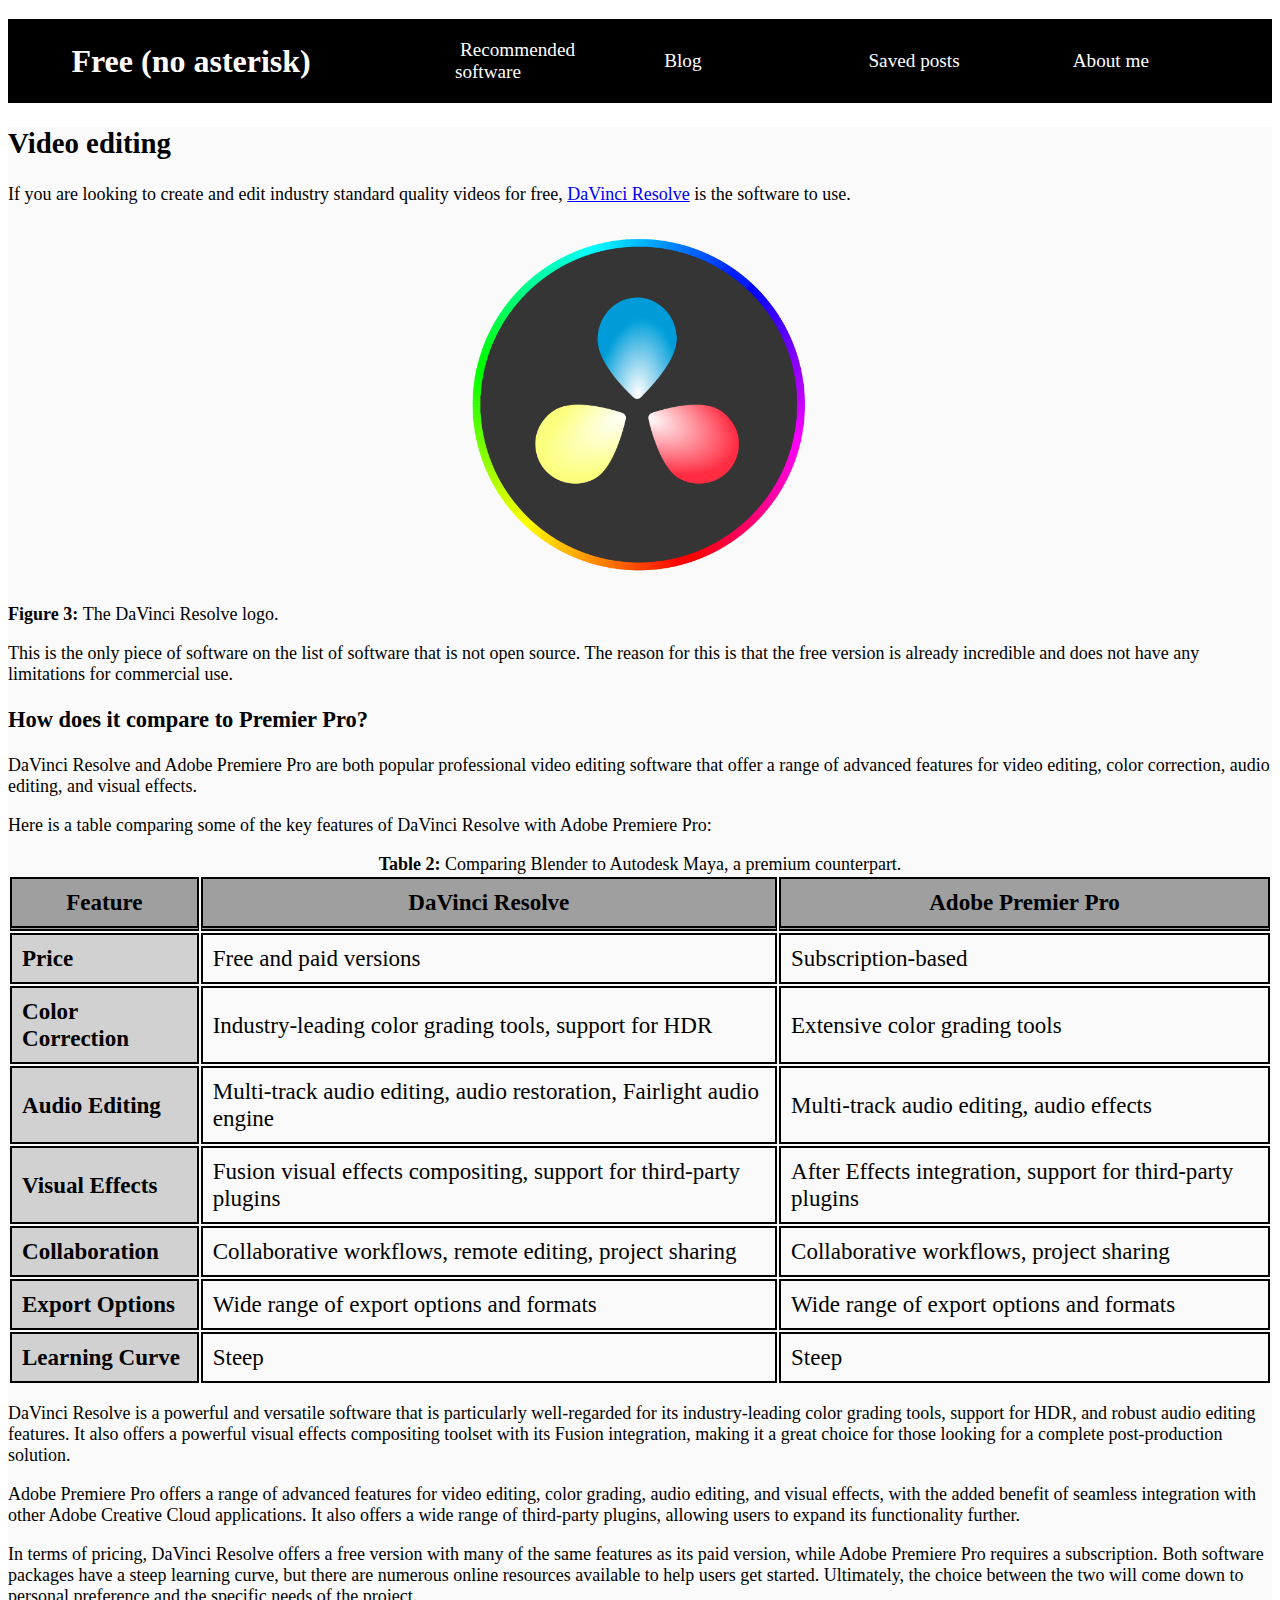
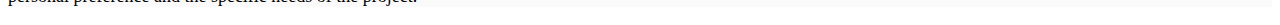
<file: pages/videoEditing.html>
<!--The pages photoEditing, videoEditing, threeDanimation and twoDanimation are all commented in this page, because they are so similar.-->
<!DOCTYPE html>
<html lang="en">
  <head>
    <meta charset="UTF-8" />
    <meta http-equiv="X-UA-Compatible" content="IE=edge" />
    <meta name="viewport" content="width=device-width, initial-scale=1.0" />
    <title>The Free and Open Source</title>
    <link
      href="https://cdn.jsdelivr.net/npm/bootstrap@5.3.0-alpha3/dist/css/bootstrap.min.css"
      rel="stylesheet"
      integrity="sha384-KK94CHFLLe+nY2dmCWGMq91rCGa5gtU4mk92HdvYe+M/SXH301p5ILy+dN9+nJOZ"
      crossorigin="anonymous"
    />
    <link rel="stylesheet" href="../styles/theFreeAndOpenSourceStyles.css" />
  </head>
  <body>
    <nav>
      <!--This unordered list is the navigation bar. -->
      <ul class="navigation-bar">
        <li id="page-title"><a href="../index.html">Free (no asterisk)</a></li>
        <!--The drop down item is the item you will hover over to display the list of other pages in the website.-->
        <li class="drop-down-item">
          <a href="../index.html">Recommended software</a>
          <!--This is the list of other pages in the website that displays when hovering over the drop down item class.-->
          <div class="hover-menu">
            <ul>
              <li><a href="./twoDanimation.html">2D animation</a></li>
              <li><a href="./threeDanimation.html">3D animation</a></li>
              <li><a href="./videoEditing.html">Video editing</a></li>
              <li><a href="./photoEditing.html">Photo editing</a></li>
            </ul>
          </div>
        </li>
        <li class="drop-down-item"><a href="./blog.html">Blog</a></li>
        <li class="drop-down-item"><a href="./savedPosts.html">Saved posts</a></li>
        <li><a href="./aboutMe.html">About me</a></li>
      </ul>
    </nav>
    <div class="container col-12 col-md-10">
      <h2>Video editing</h2>
      <p>
        If you are looking to create and edit industry standard quality videos
        for free,
        <a
          href="https://www.blackmagicdesign.com/products/davinciresolve"
          target="_blank"
        >
          DaVinci Resolve</a
        >
        is the software to use.
      </p>
      <figure>
        <div class="image">
          <a
            href="https://www.blackmagicdesign.com/products/davinciresolve"
            target="_blank"
          >
            <img
              src="../images/DaVinci_resolve_logo.png"
              alt="DaVinci Resolve logo."
            />
          </a>
        </div>
      </figure>
      <p class="caption"><b>Figure 3: </b>The DaVinci Resolve logo.</p>
      <p>
        This is the only piece of software on the list of software that is not
        open source. The reason for this is that the free version is already
        incredible and does not have any limitations for commercial use.
      </p>
      <h3>How does it compare to Premier Pro?</h3>
      <p>
        DaVinci Resolve and Adobe Premiere Pro are both popular professional
        video editing software that offer a range of advanced features for video
        editing, color correction, audio editing, and visual effects.
      </p>
      <p>
        Here is a table comparing some of the key features of DaVinci Resolve
        with Adobe Premiere Pro:
      </p>
      <table class="col-12 col-md-10 col-xl-8">
        <caption>
          <b>Table 2: </b
          >Comparing Blender to Autodesk Maya, a premium counterpart.
        </caption>
        <thead>
          <tr>
            <th>Feature</th>
            <th>DaVinci Resolve</th>
            <th>Adobe Premier Pro</th>
          </tr>
        </thead>
        <tbody>
          <tr>
            <td class="left-table-column">Price</td>
            <td>Free and paid versions</td>
            <td>Subscription-based</td>
          </tr>
          <tr>
            <td class="left-table-column">Color Correction</td>
            <td>Industry-leading color grading tools, support for HDR</td>
            <td>Extensive color grading tools</td>
          </tr>
          <tr>
            <td class="left-table-column">Audio Editing</td>
            <td>
              Multi-track audio editing, audio restoration, Fairlight audio
              engine
            </td>
            <td>Multi-track audio editing, audio effects</td>
          </tr>
          <tr>
            <td class="left-table-column">Visual Effects</td>
            <td>
              Fusion visual effects compositing, support for third-party plugins
            </td>
            <td>After Effects integration, support for third-party plugins</td>
          </tr>
          <tr>
            <td class="left-table-column">Collaboration</td>
            <td>Collaborative workflows, remote editing, project sharing</td>
            <td>Collaborative workflows, project sharing</td>
          </tr>
          <tr>
            <td class="left-table-column">Export Options</td>
            <td>Wide range of export options and formats</td>
            <td>Wide range of export options and formats</td>
          </tr>
          <tr>
            <td class="left-table-column">Learning Curve</td>
            <td>Steep</td>
            <td>Steep</td>
          </tr>
        </tbody>
      </table>
      <p>
        DaVinci Resolve is a powerful and versatile software that is
        particularly well-regarded for its industry-leading color grading tools,
        support for HDR, and robust audio editing features. It also offers a
        powerful visual effects compositing toolset with its Fusion integration,
        making it a great choice for those looking for a complete
        post-production solution.
      </p>
      <p>
        Adobe Premiere Pro offers a range of advanced features for video
        editing, color grading, audio editing, and visual effects, with the
        added benefit of seamless integration with other Adobe Creative Cloud
        applications. It also offers a wide range of third-party plugins,
        allowing users to expand its functionality further.
      </p>
      <p>
        In terms of pricing, DaVinci Resolve offers a free version with many of
        the same features as its paid version, while Adobe Premiere Pro requires
        a subscription. Both software packages have a steep learning curve, but
        there are numerous online resources available to help users get started.
        Ultimately, the choice between the two will come down to personal
        preference and the specific needs of the project.
      </p>
    </div>
  </body>
</html>
</file>
<file: styles/theFreeAndOpenSourceStyles.css>
nav {
    position: sticky;
    top: 0;
    z-index: 1;
}
/*This is a custom navigation bar class, the grid-template columns is dynamic based on screen size.*/
.navigation-bar {
    display: flex;
    background-color: black;
    align-items: center;
    list-style: none;
    padding: 20px;
    gap: 20px;
    
}
/*Styling the page title and aligning it to the left with a tiny bit of padding.*/
#page-title {
    display: block;
    color: white;
    font-size: xx-large;
    flex: 2;
    padding-left: 3vw;
    font-weight: bold;
}
/*Adding hover effect to the page title to make sure the user knows its clickable.*/
#page-title a:hover {
    color: gray;
}

/*Giving padding to all anchor tags in the navigation bar.*/
.navigation-bar li a {
    color: white;
    text-decoration: none;
    padding: 5px;
}
.navigation-bar li {
    flex: 1;
}
/*There is a slightly different hover effect than the title for other list items.*/
.navigation-bar li a:hover {
    font-weight: bold;
}
/*A different hover effect for links inside of the drop down list.*/
.drop-down-item li a:hover {
    color: white;
    font-weight: normal;
}
/*Removing styling from the unordered list in the dropdown menu*/
.hover-menu ul{
    list-style: none;
    display: block;
    padding-left: 0;
}
/*Moving the hover menu slightly more towards the center of the "recommended software" link and hiding it initially. This margin is removed on small screens in a below media query.*/
.hover-menu {
    display: none;
    background-color: gray;
    margin-left: 1.5rem;
    font-size: larger;
}
/*Adding some padding and border to drop-down items*/
.hover-menu ul li {
    padding: 0.5rem;
    border-style: solid;
    border-width: 1.5px;
    border-color: rgb(154, 154, 154);
}
/*Changing the color of links in the drop-down to be initially black.*/
.hover-menu ul li a {
    color: black;
}

/*When recommended software becomes bold, I don't want the rest of the items to go bold, so I unbold them here. I also change the position to absolute to let it drop down from the word.*/
.drop-down-item:hover .hover-menu {
    display: block;
    position: absolute;
    font-weight: normal;
}
/*This keeps the bolded state of the recommended software link.*/
.drop-down-item:hover {
    font-weight: bold;
}
/*Center aligning and resizing images.*/
.image {
    text-align: center;
}
img {
    width: 30%;
}
/*Responsive design not using Bootstrap. Mostly for the navigation bar and image scaling.*/

@media (max-width: 1000px) {
    /*Scaling images based on screen size as well.*/
    img {
        width: 50%;
    }
}
@media (max-width: 500px) {
    .navigation-bar {
        flex-direction: column;
        align-items: center;
    }
    
    img {
    /*Scaling images based on screen size as well.*/
        width: 80%;
    } 
}
/*Using a very opaque gray background to show the body of the page lightly.*/
.container {
    background-color: rgba(221, 221, 221, 0.155);
}
/*Centering main navigation block, which is the one that contains the four buttons.*/
#main-navigation-block {
    margin-left: auto;
    margin-right: auto;
}
/*Styling the blocks together.*/
#main-navigation-block ul {
    flex-flow: row;
    flex-wrap: wrap;
    display: inline-flex;
    list-style: none;
    gap: 1rem;
    padding-left: 0;
    margin-bottom: 0;
}
#main-navigation-block ul li {
    text-align: center;
    font-size: xx-large;
    padding: 1rem;
    margin-left: auto;
    margin-right: auto;
    border-style: solid;
    border-color: rgb(46, 46, 46);
    border-radius: 1rem;
}
#main-navigation-block ul a {
    text-decoration: none;
    color: black;
    
}
/*Mouseover effect for the main navigation block for its text colour.*/
#main-navigation-block a:hover {
    color: white;
}
/*Adding separate background colours.*/
#twoD-animation {
    background-color: rgb(126, 121, 112);
}
#threeD-animation {
    background-color: rgb(110, 124, 102);
}
#video-editing {
    background-color: rgb(97, 117, 131);
}
#photo-editing {
    background-color: rgb(120, 81, 121);
}
/*Css validator says this is wrong, but its working as intended.*/
#main-navigation-block:has(#twoD-animation-link:hover) #twoD-animation {
    background-color: rgb(48, 48, 48);
}

#main-navigation-block:has(#threeD-animation-link:hover) #threeD-animation {
    background-color: rgb(48, 48, 48);
}

#main-navigation-block:has(#video-editing-link:hover) #video-editing {
    background-color: rgb(48, 48, 48);
}

#main-navigation-block:has(#photo-editing-link:hover) #photo-editing {
    background-color: rgb(48, 48, 48);
}


p {
    font-size: large;
}
.standard-list {
    font-size: large;
}


/*Center aligning table captions.*/
caption {
    text-align: center;
    font-size: large;
}
/*Styling the table and centering it on the page.*/
table {
    margin-left: auto;
    margin-right: auto;
}

td, th {
    border-style: solid;
    padding: 10px;
    font-size: larger;
    border-style: solid;
    border-width: 2px;
}

th {
    border-bottom-width: 5px;
    border-bottom-style: double;
    background-color: rgb(159, 159, 159);
    font-weight: bold;
}
/*Making the left table column stand out.*/
.left-table-column {
    background-color: rgb(209, 209, 209);
    font-weight: bold;
}
/*Some display options for the form.*/
form {
    display: flex;
    flex-direction: column;
    margin-left: 30%;
    margin-right: 30%;
    border-style: solid;
    padding: 20px;
    border-radius: 10px;
    border-color: gray;
    margin-bottom: 20px;
}

.form-paragraph-text {
    font-size: medium;
}

input {
    margin-bottom: 10px;
}

#submit-button {
    margin-left: 30%;
    margin-right: 30%;
    border-radius: 5px;
    margin-top: 5px;
}

#submit-button:hover {
    background-color: darkgray;
    color: white;
    border-color: gray;
}
/*Making the form responsive.*/
@media (max-width: 600px) {
    form {
        margin-left: 0;
        margin-right: 0;
    }
}

@media (max-width: 1200px) {
    form {
        margin-left: 10%;
        margin-right: 10%;
    }
}
/*adding padding and margin to the set of radio buttons.*/
#radio-container {
    margin-left: 5%;
    margin-bottom: 15px;
}
/*Styling the blockquote.*/
blockquote {
    border-color: gray;
    border-width: 2px;
    border-style: dotted;
    text-align: right;
    width: 40%;
    padding: 40px;
    border-radius: 60px;
    font-size: larger;
    margin-left: auto;
    margin-right: auto;
}
/*Making the blockquote responsive.*/
@media (max-width: 1000px) {
    blockquote {
        margin-left: 60%
    }
}

.blog-post-body {
    font-size: large;
}
.blog-post-header {
    font-size: xx-large;
    font-weight: bold;
    display: flex;
    flex-wrap: wrap;
    justify-content: space-between;

}

.blog-post-title{
    max-width: 80%;
}

.blog-post-date {
    font-style: italic;
    color: gray;
}

.blog-post {
    border: 2px solid black;
    border-radius: 5px;
    padding: 20px;
    margin-bottom: 10px;
}

.save-post-button {
    font-size: large;
    width: 200px;
    height: 50px;
    padding: 10px;
    background-color: rgb(138, 194, 138);
    border-radius: 10px;
    text-align: center;
    font-weight: bold;
    color: rgb(4, 121, 4);
    user-select: none;
}

.save-post-button:hover {
    cursor: pointer;
    background-color: rgb(4, 121, 4);
    color: rgb(193, 225, 190);
}

.already-in-database{
    color: gray;
}

.button-already-in-database {
    background-color: gray;
    color: white;
    font-size: large;
    width: 200px;
    height: 50px;
    padding: 10px;
    border-radius: 10px;
    text-align: center;
    font-weight: bold;
    user-select: none;
}

.remove-saved-post-button {
    flex: 1;
    font-size: larger;
    background-color: rgb(218, 157, 157);
    color: rgb(105, 55, 55);
    width: 200px;
    border-radius: 10px;
    text-align: center;
    padding: 10px;
    font-weight: bold;
    user-select: none;
    align-self: flex-start;
}
.remove-saved-post-button:hover {
    background-color: rgb(105, 55, 55);
    color: rgb(218, 157, 157);
    cursor: pointer;
}

details {
    flex: 3;
}

summary {
    user-select: none;
    font-size: x-large;
    padding: 20px;
    font-weight: bold;
}

.removal-division {
    display: flex;
    align-items: center;
    justify-content: space-between;
    flex-wrap: wrap;
    border: 2px solid rgb(180, 180, 180);
    padding: 20px;
    margin: 10px;
    border-radius: 10px;
    background-color: rgb(237, 237, 237);
}

.removal-division:hover {
    background-color: rgb(207, 239, 255);
}

body{
    font-size: larger;
}
.saved-post-content {
    font-size: larger;
    margin-left: 5%;
}

.like-form {
    display: flex;
    margin-left: auto;
    margin-right: 3%;
    text-align: center;
    border-style: none;
    padding: 0;
    border-radius: 30px;
    width: 80px;
    height: 80px;
    font-size: 40px;
    justify-content: center;
    background-color: rgb(198, 211, 212);
}

.like-form:hover {
    background-color: rgb(135, 185, 135);
    cursor: pointer;
}

.already-liked {
    display: flex;
    margin-left: auto;
    margin-right: 3%;
    text-align: center;
    border-style: none;
    padding: 0;
    border-radius: 30px;
    width: 80px;
    height: 80px;
    font-size: 40px;
    justify-content: center;
    background-color: #567a5c;
    cursor: pointer;
}

.comment-username {
    font-weight: bold;
}
</file>
